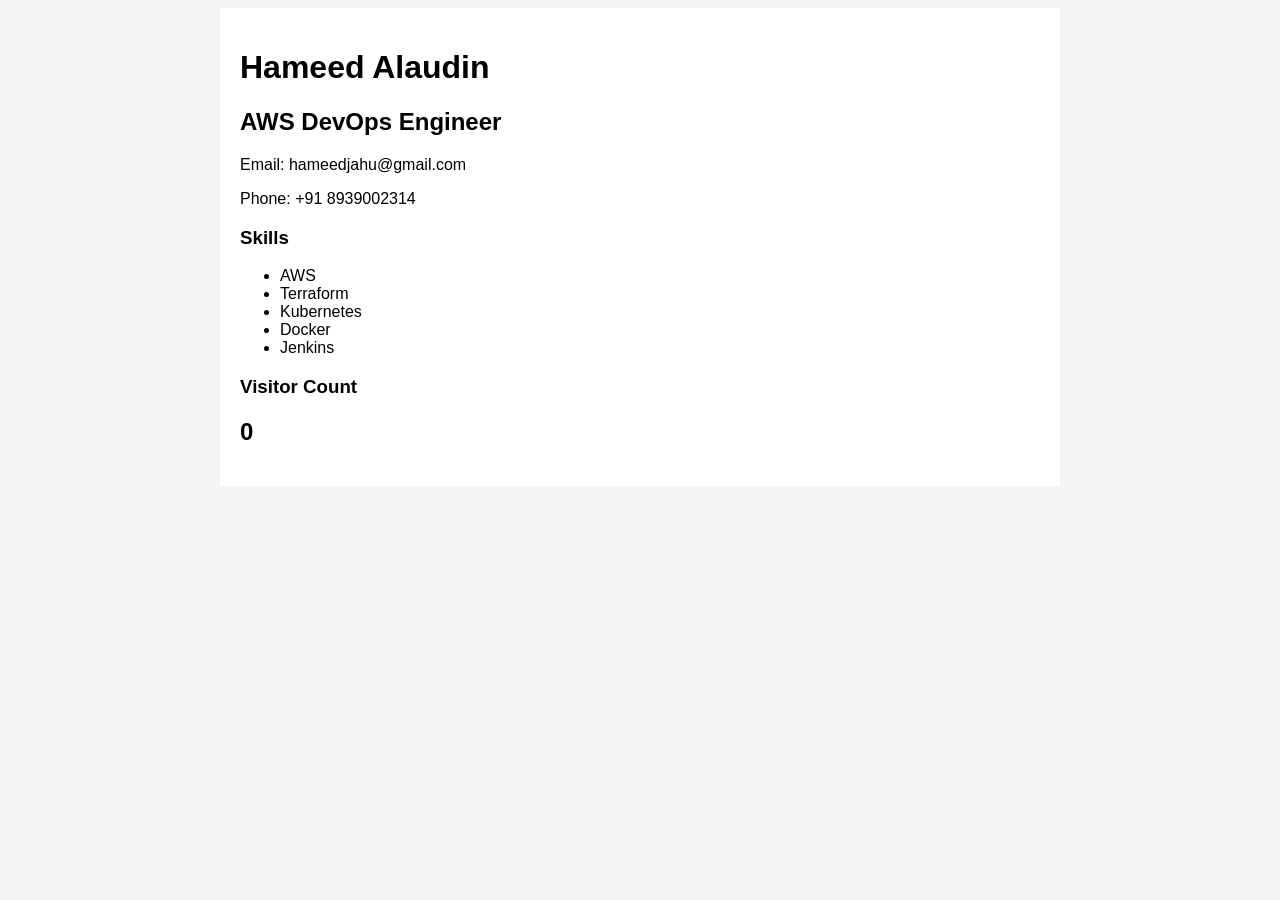
<file: index.html>
<!DOCTYPE html>
<html>

<head>
    <title>Hameed Alaudin</title>
    <link rel="stylesheet" href="style.css">
</head>

<body>

    <div class="container">

        <h1>Hameed Alaudin</h1>

        <h2>AWS DevOps Engineer</h2>

        <p>Email: hameedjahu@gmail.com</p>

        <p>Phone: +91 8939002314</p>

        <h3>Skills</h3>

        <ul>
            <li>AWS</li>
            <li>Terraform</li>
            <li>Kubernetes</li>
            <li>Docker</li>
            <li>Jenkins</li>
        </ul>

        <h3>Visitor Count</h3>

        <h2 id="visitor-count">Loading...</h2>

    </div>

<script src="script.js"></script>

</body>

</html>
</file>
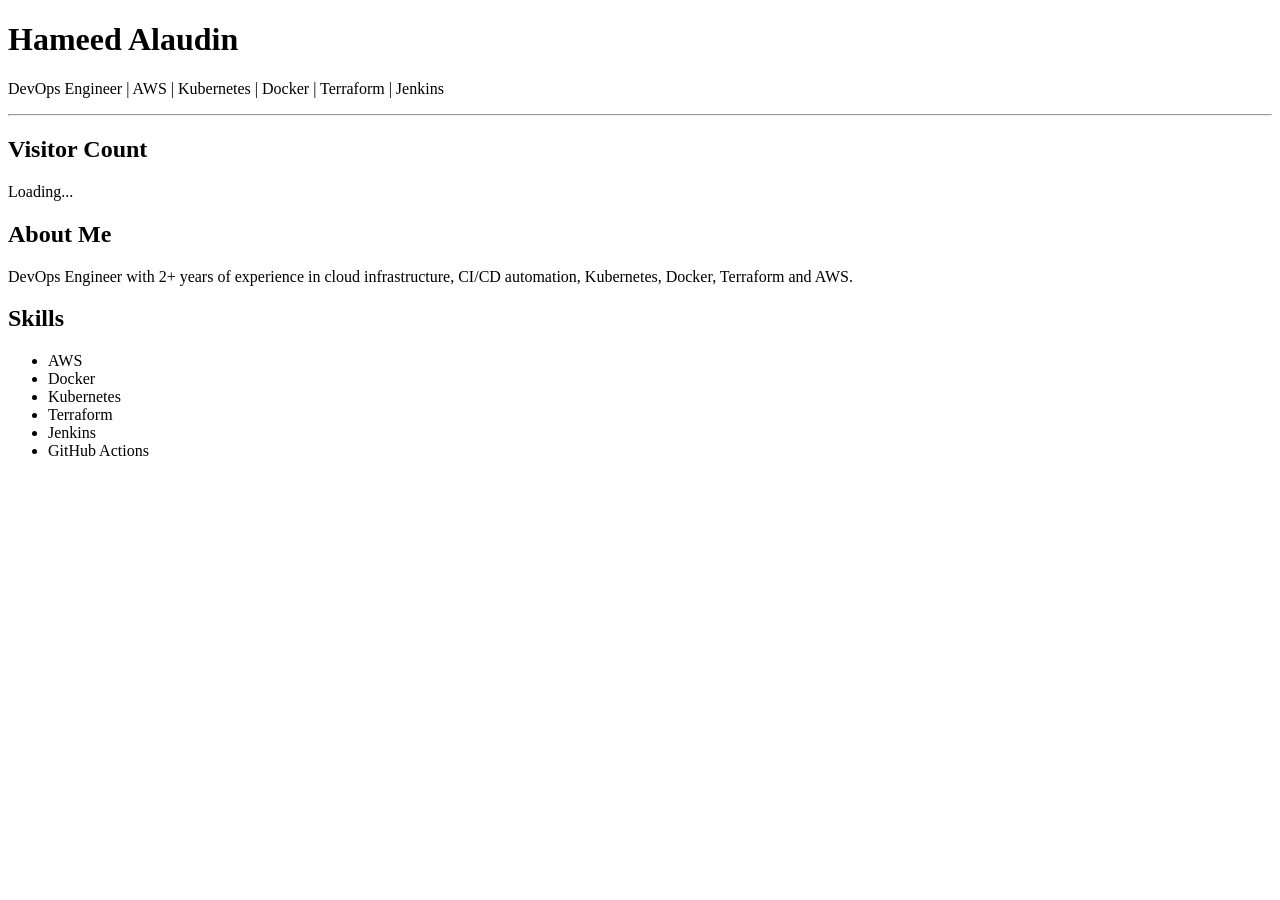
<file: lambda/index.html>
<!DOCTYPE html>
<html>
<head>
    <title>Hameed Alaudin | DevOps Engineer</title>
</head>
<body>

<h1>Hameed Alaudin</h1>

<p>DevOps Engineer | AWS | Kubernetes | Docker | Terraform | Jenkins</p>

<hr>

<h2>Visitor Count</h2>
<p id="count">Loading...</p>

<h2>About Me</h2>
<p>
DevOps Engineer with 2+ years of experience in cloud infrastructure,
CI/CD automation, Kubernetes, Docker, Terraform and AWS.
</p>

<h2>Skills</h2>
<ul>
<li>AWS</li>
<li>Docker</li>
<li>Kubernetes</li>
<li>Terraform</li>
<li>Jenkins</li>
<li>GitHub Actions</li>
</ul>

<script>
async function getVisitorCount() {
    const response = await fetch(
        "https://h1837u1nuh.execute-api.us-east-1.amazonaws.com/prod/visitorcount"
    );

    const data = await response.json();

    document.getElementById("count").innerText = data.count;
}

getVisitorCount();
</script>

</body>
</html>
</file>
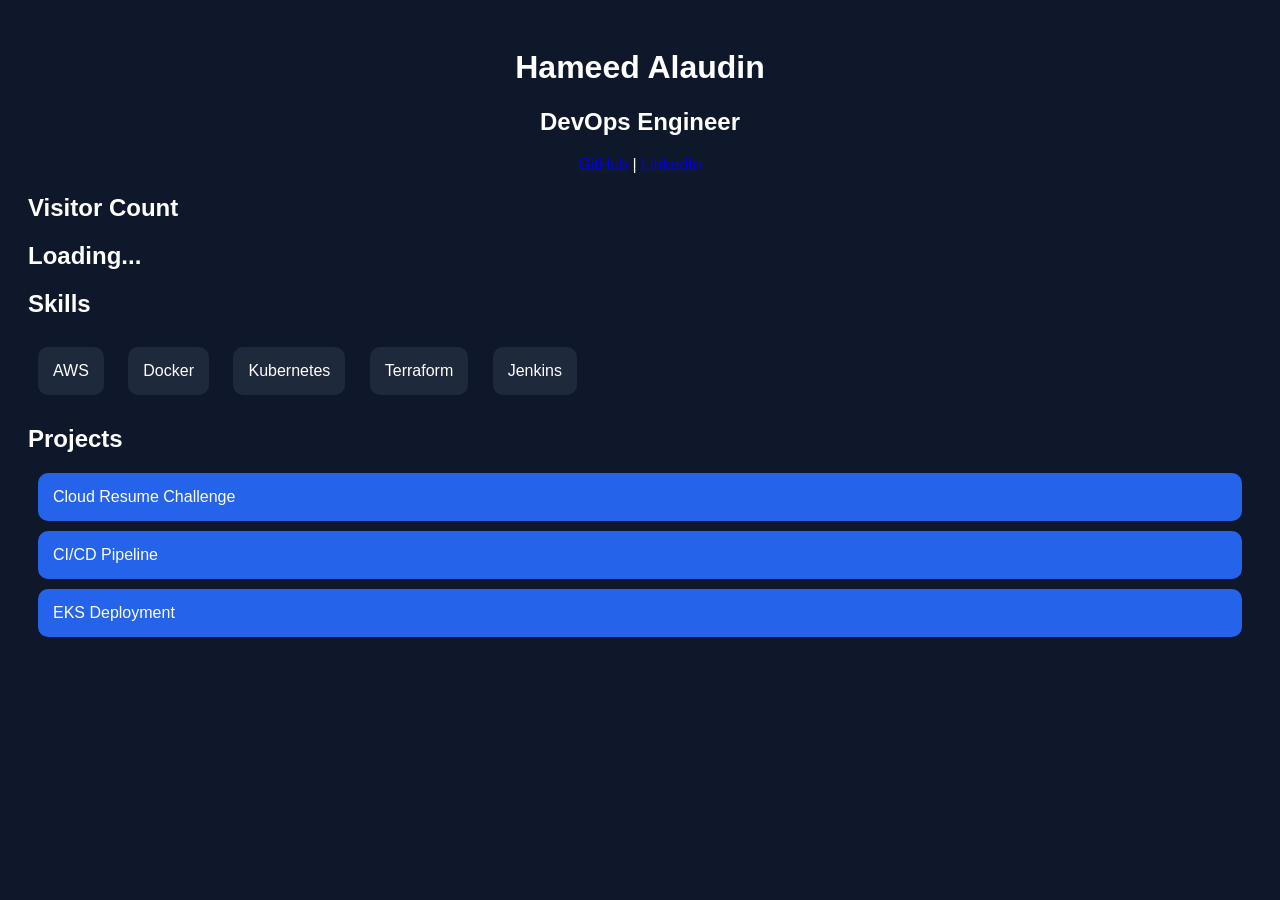
<file: website/index.html>
<!DOCTYPE html>
<html>

<head>
    <title>Hameed Alaudin | DevOps Engineer</title>
    <link rel="stylesheet" href="style.css">
</head>

<body>

<header>
    <h1>Hameed Alaudin</h1>
    <h2>DevOps Engineer</h2>

    <a href="https://github.com/YOUR_GITHUB_USERNAME">GitHub</a>
    |
    <a href="https://www.linkedin.com/in/hameed-jahufar-haja-alaudin">
        LinkedIn
    </a>
</header>

<section>
    <h2>Visitor Count</h2>
    <h1 id="count">Loading...</h1>
</section>

<section>
    <h2>Skills</h2>

    <div class="card">AWS</div>
    <div class="card">Docker</div>
    <div class="card">Kubernetes</div>
    <div class="card">Terraform</div>
    <div class="card">Jenkins</div>

</section>

<section>
    <h2>Projects</h2>

    <div class="project">
        Cloud Resume Challenge
    </div>

    <div class="project">
        CI/CD Pipeline
    </div>

    <div class="project">
        EKS Deployment
    </div>

</section>

<script src="script.js"></script>

</body>
</html>
</file>
<file: style.css>
body{
    font-family: Arial;
    background:#f5f5f5;
}

.container{
    width:800px;
    margin:auto;
    padding:20px;
    background:white;
}
</file>
<file: website/style.css>
body{
    background:#0f172a;
    color:white;
    font-family:Arial;
    padding:20px;
}

header{
    text-align:center;
}

.card{
    background:#1e293b;
    padding:15px;
    margin:10px;
    border-radius:10px;
    display:inline-block;
}

.project{
    background:#2563eb;
    padding:15px;
    margin:10px;
    border-radius:10px;
}
</file>
